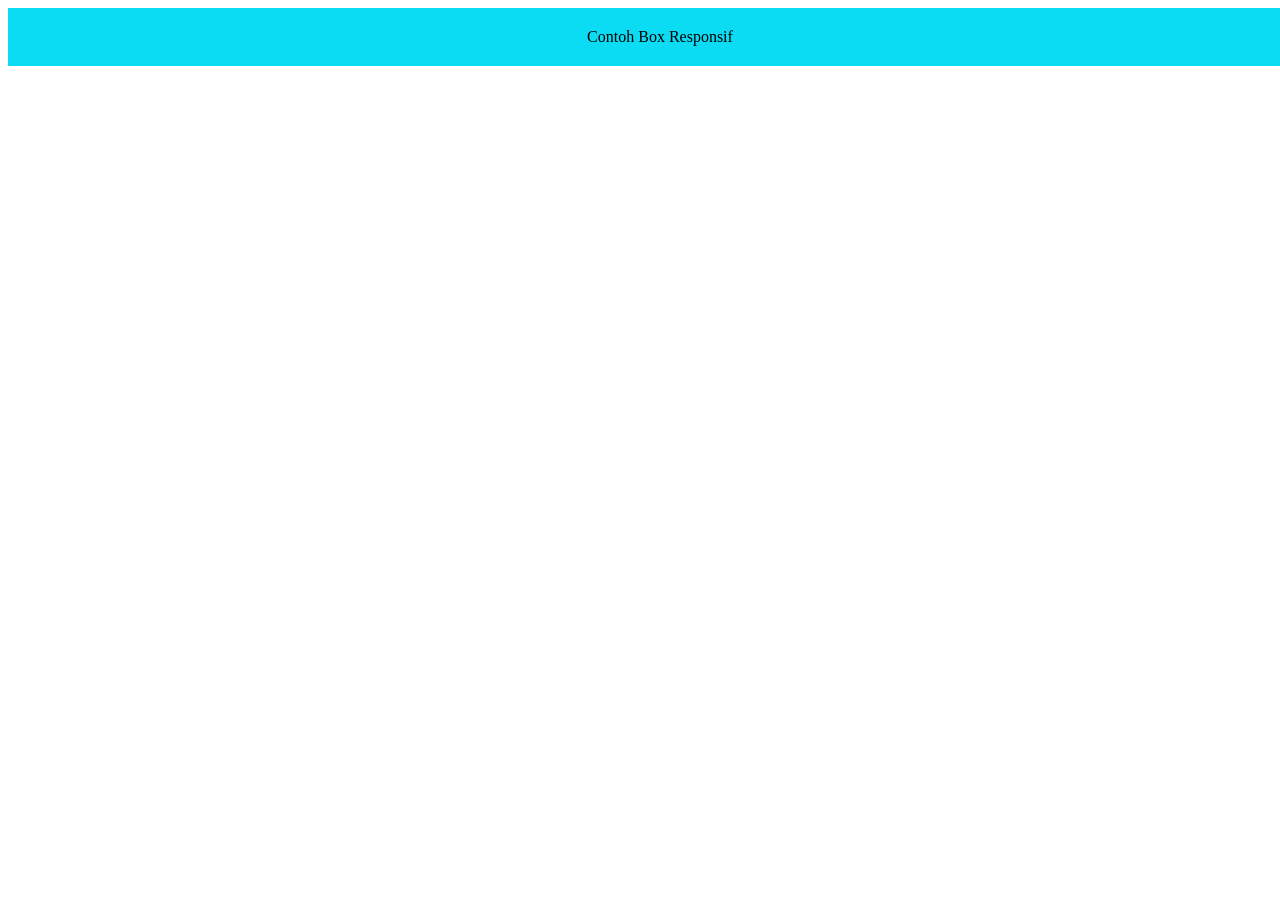
<file: browser.html>
<! DOCTYPE html>
    <html lang="id">

    <head>
        <style>
            .box {
                width: 100%;
                padding: 20px;
                background-color: rgb(12, 220, 243);
                color: rgb(0, 0, 0);
                text-align: center;
            }

            @media (max-width: 768px) {
                .box {
                    background-color: 	#faa622;
                }
            }

            @media (max-width: 480px) {
                .box {
                    background-color:#d92323;
                    font-size: 14px;
                }
            }
        </style>
    </head>
    <body>
        <div class="box">Contoh Box Responsif</div>
    </body>
    </html>
</file>
